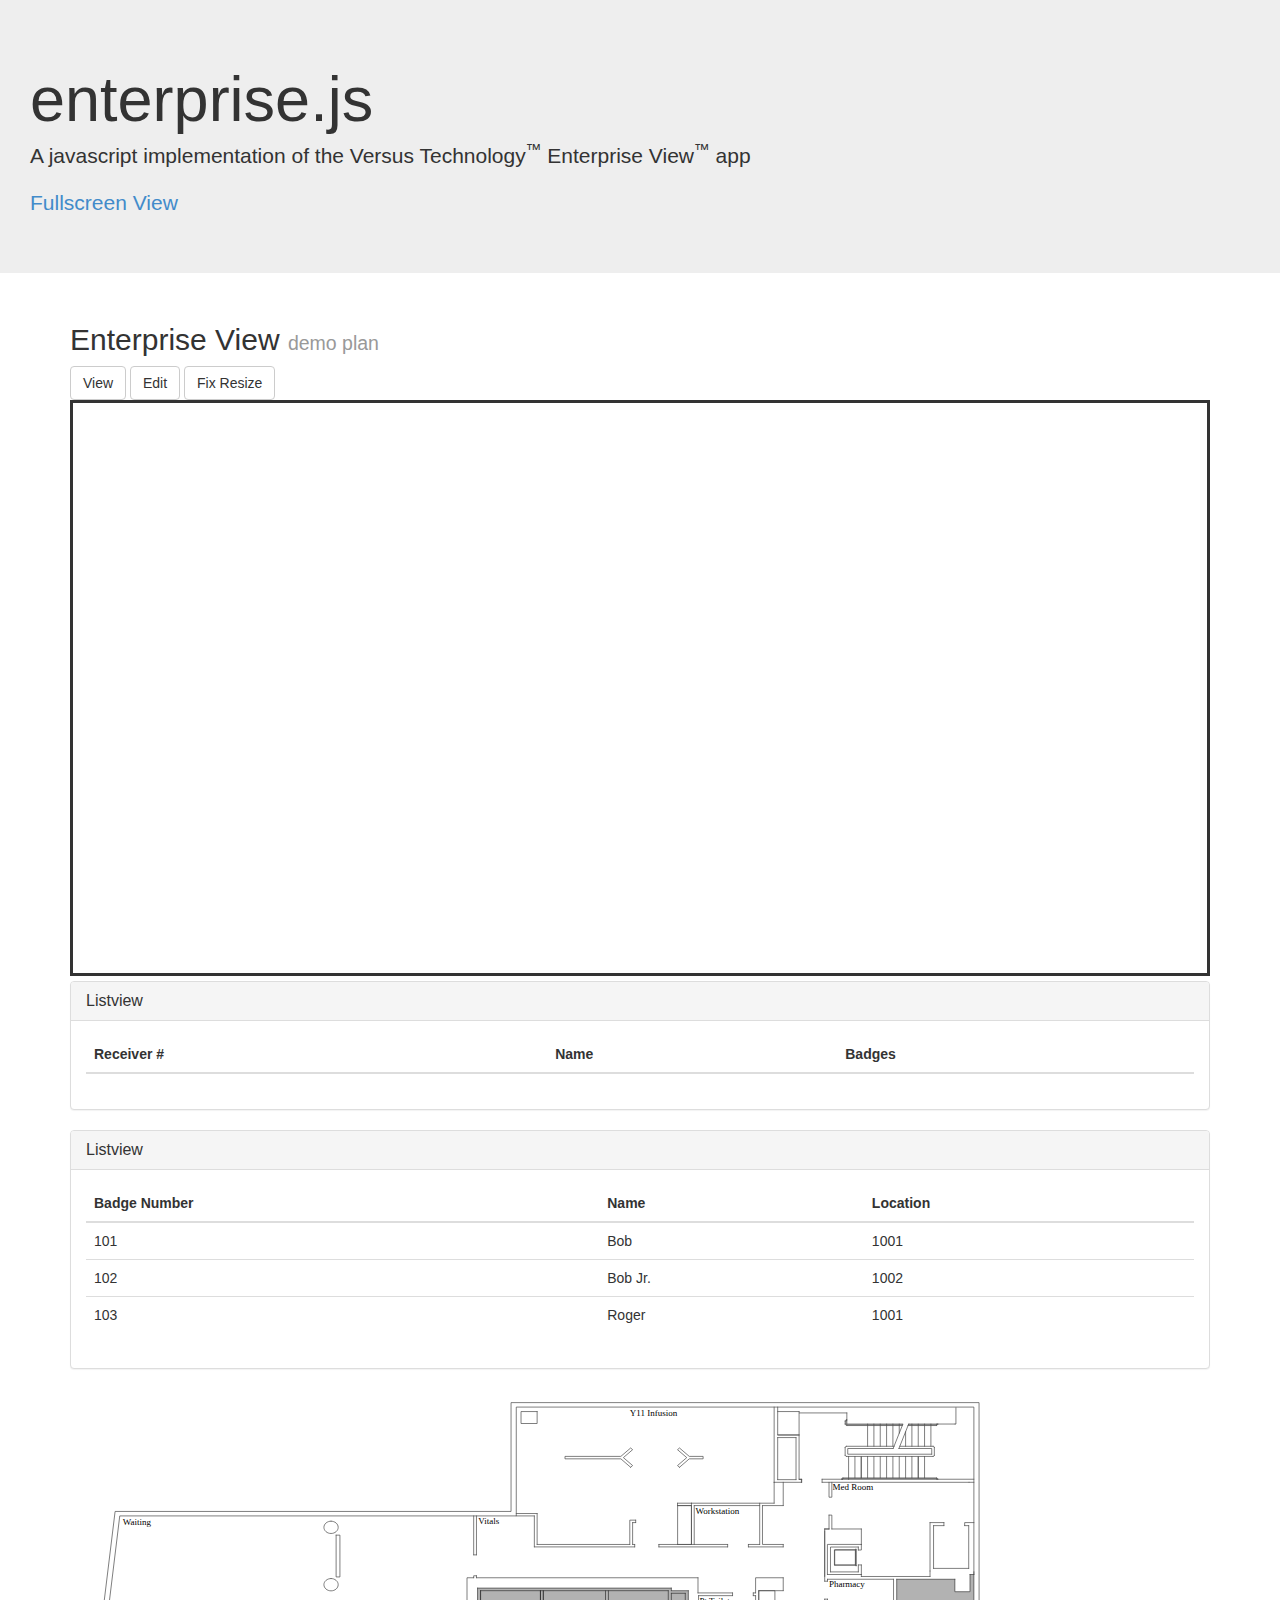
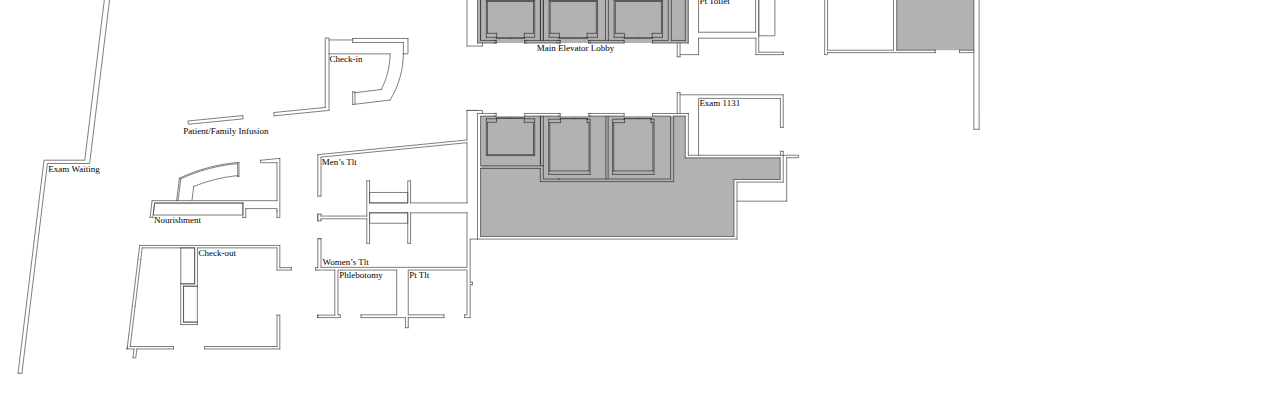
<file: index.html>
﻿<!DOCTYPE html>
<html xmlns="http://www.w3.org/1999/xhtml">
<head>
    <title></title>
    <meta name="viewport" content="width=device-width, initial-scale=1.0" />
    <link href="css/bootstrap.css" rel="stylesheet" />
    <link rel="stylesheet" type="text/css" href="css/myStyle.css" />
</head>
<body>
    <header class="jumbotron">
        <h1>enterprise.js</h1>
        <p>A javascript implementation of the Versus Technology<sup>&trade;</sup> Enterprise View<sup>&trade;</sup> app</p>
        <a href="EV.html" class="btn-link">Fullscreen View</a>
    </header>
    <article class="container">
        <h2>Enterprise View <small>demo plan</small></h2>
        <button class="btn btn-default" id="viewButton">View</button>
        <button class="btn btn-default" id="editButton">Edit</button>
        <button class="btn btn-default" id="resizeViewButton">Fix Resize</button> 
        <canvas style="border: solid" id="evCanvas"></canvas>
        
        <section class="panel panel-default">
            <div class="panel-heading">
                <h2 class="panel-title">Listview</h2>
            </div>
            <div class="panel-body">
                <table class="table table-hover">
                    <thead>
                        <tr>
                            <th>Receiver #</th>
                            <th>Name</th>
                            <th>Badges</th>
                        </tr>
                    </thead>
                    <tbody id="roomView"></tbody>
                </table>
            </div>
        </section>

        <section class="panel panel-default">
            <div class="panel-heading">
                <h2 class="panel-title">Listview</h2>
            </div>
            <div class="panel-body">
                <table class="table table-hover">
                    <thead>
                        <tr>
                            <th>Badge Number</th>
                            <th>Name</th>
                            <th>Location</th>
                        </tr>
                    </thead>
                    <tbody id="listView"></tbody>
                </table>
            </div>
        </section>
    </article>
    <script type="text/javascript" src="js/paper.js"></script>
    <script type="text/javascript" src="js/jquery-2.0.3.js"></script>
    <script type="text/paperscript" src="js/evScript.js" canvas="evCanvas"></script>
</body>
</html>
</file>
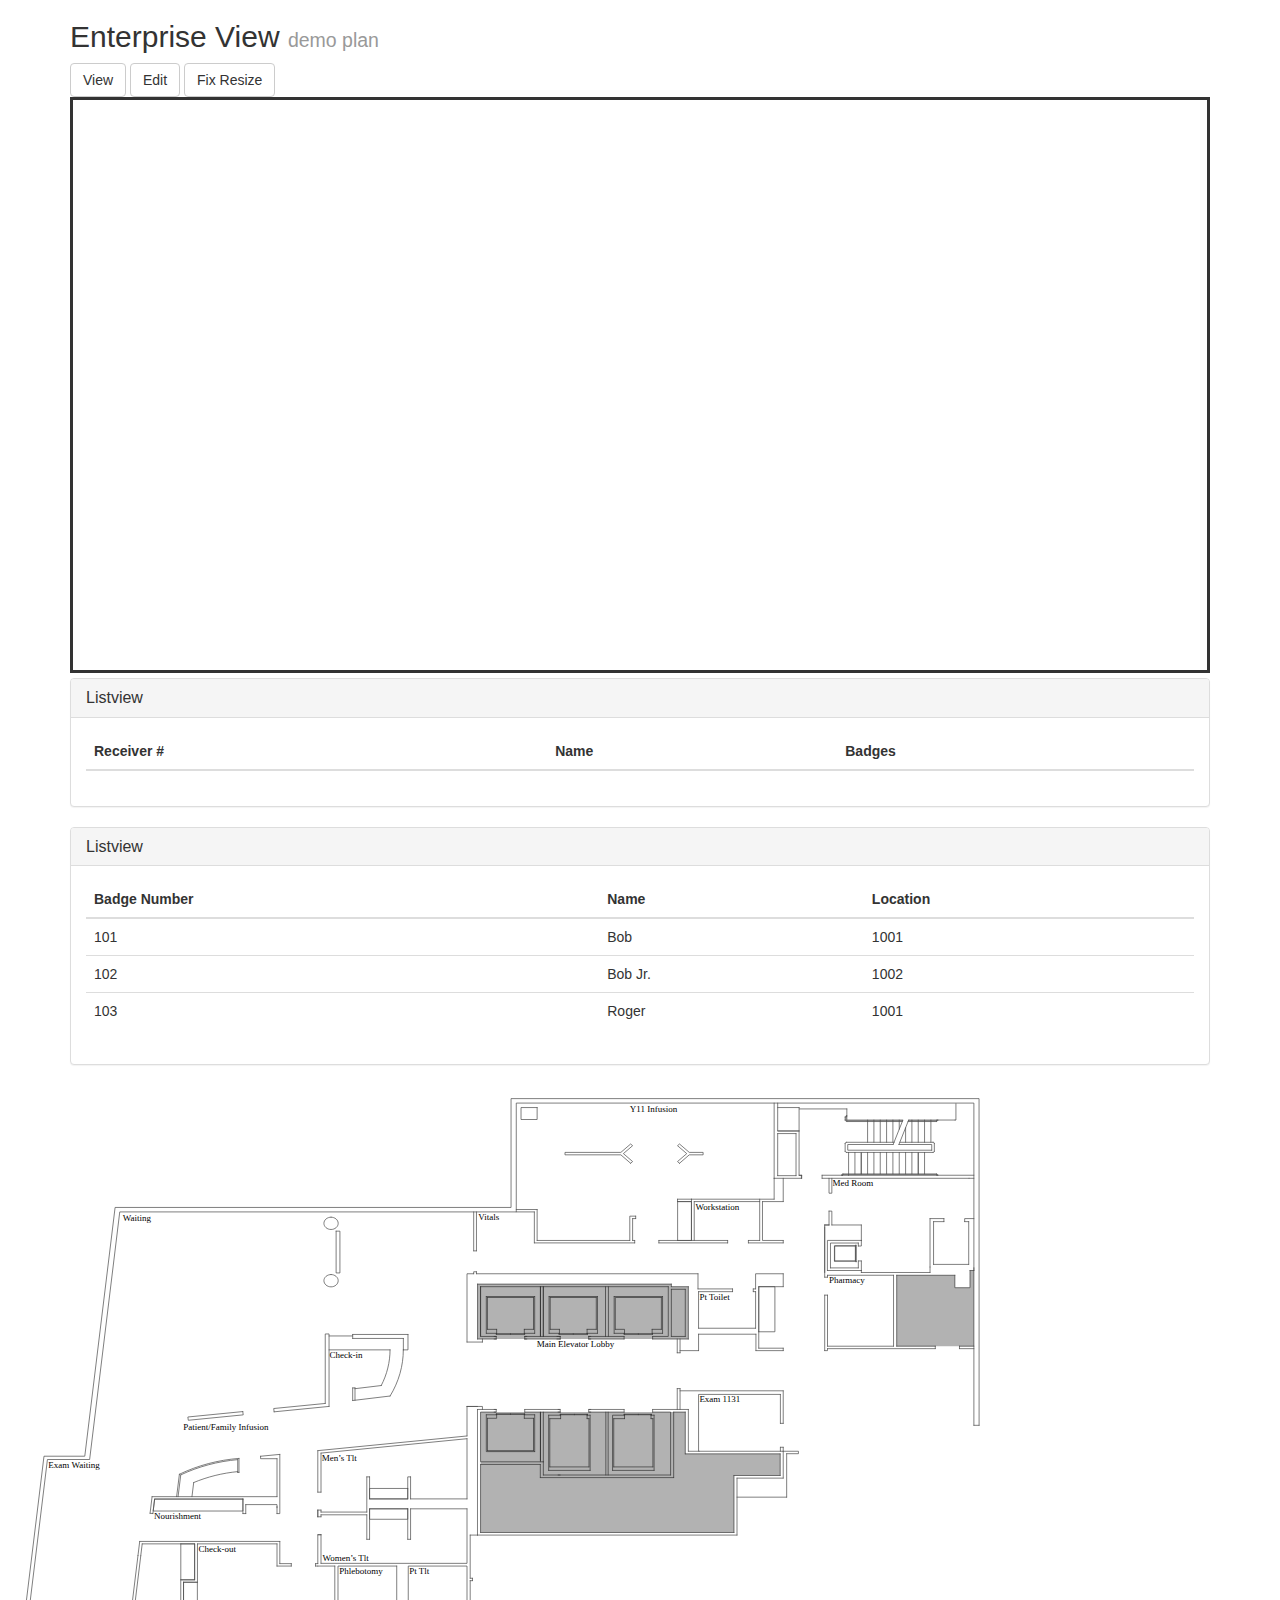
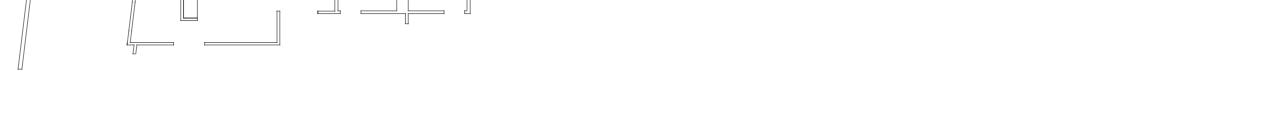
<file: EV.html>
﻿<!DOCTYPE html>
<html xmlns="http://www.w3.org/1999/xhtml">
<head>
    <title>EV</title>
    <link href="css/bootstrap.css" rel="stylesheet" />
    <link rel="stylesheet" type="text/css" href="css/myStyle.css" />
</head>
<body>
    <article class="container">
        <h2>Enterprise View <small>demo plan</small></h2>
        <button class="btn btn-default" id="viewButton">View</button>
        <button class="btn btn-default" id="editButton">Edit</button>
        <button class="btn btn-default" id="resizeViewButton">Fix Resize</button> 
        <canvas style="border: solid" id="evCanvas"></canvas>
        <section class="panel panel-default">
            <div class="panel-heading">
                <h2 class="panel-title">Listview</h2>
            </div>
            <div class="panel-body">
                <table class="table table-hover">
                    <thead>
                        <tr>
                            <th>Receiver #</th>
                            <th>Name</th>
                            <th>Badges</th>
                        </tr>
                    </thead>
                    <tbody id="roomView"></tbody>
                </table>
            </div>
        </section>

        <section class="panel panel-default">
            <div class="panel-heading">
                <h2 class="panel-title">Listview</h2>
            </div>
            <div class="panel-body">
                <table class="table table-hover">
                    <thead>
                        <tr>
                            <th>Badge Number</th>
                            <th>Name</th>
                            <th>Location</th>
                        </tr>
                    </thead>
                    <tbody id="listView"></tbody>
                </table>
            </div>
        </section>
    </article>
    <script type="text/javascript" src="js/paper.js"></script>
    <script type="text/javascript" src="js/jquery-2.0.3.js"></script>
    <script type="text/paperscript" src="js/evScript.js" canvas="evCanvas"></script>
</body>
</html>
</file>
<file: css/myStyle.css>
﻿#evCanvas {
    height: 100%;
    width: 100%;
}
</file>
